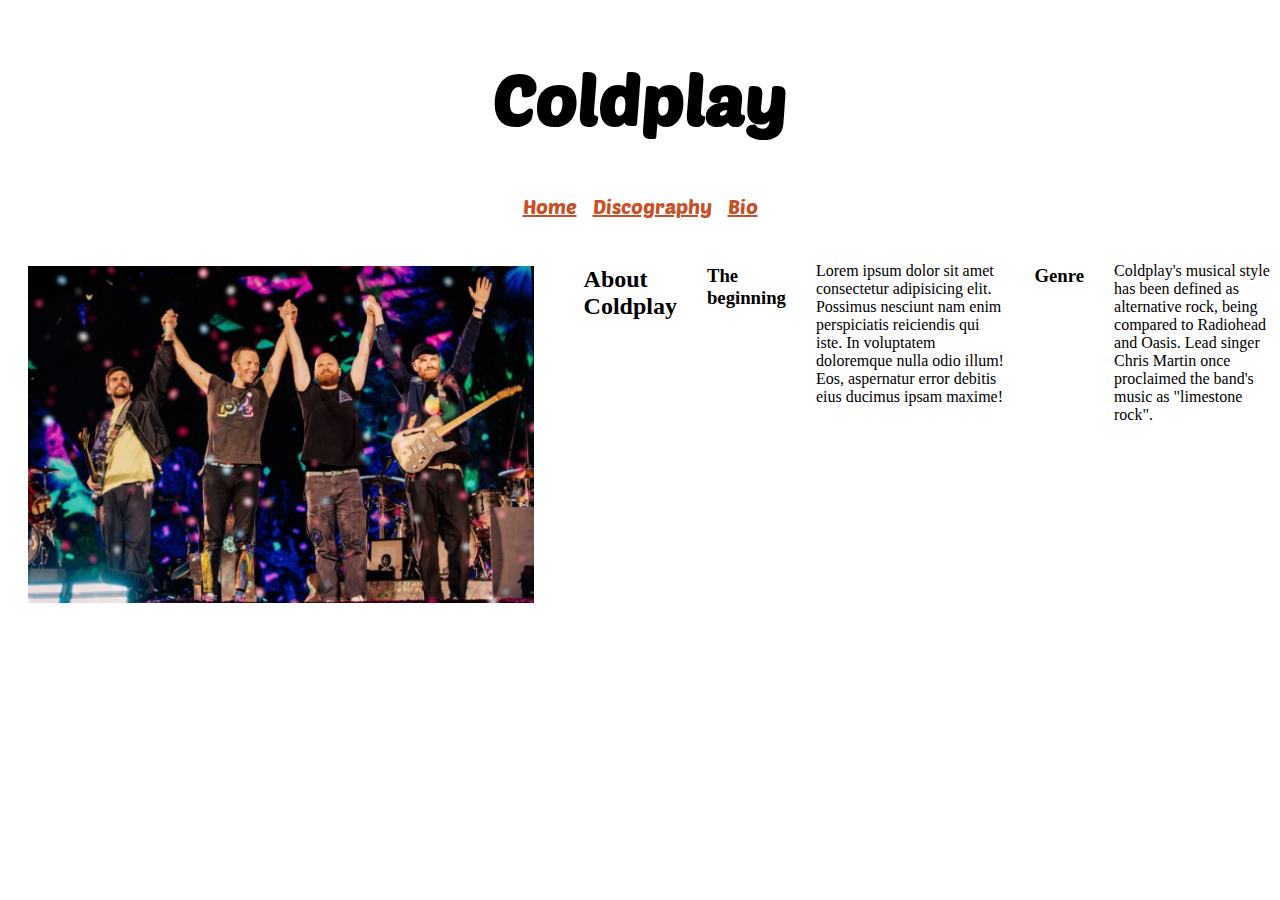
<file: index.html>
<!DOCTYPE html>
<html lang="en">
<head>
    <meta charset="UTF-8">
    <meta name="viewport" content="width=device-width, initial-scale=1.0">
    <title>Coldplay</title>
   <link rel="stylesheet" href="style.css">
   <link rel="preconnect" href="https://fonts.googleapis.com">
   <link rel="preconnect" href="https://fonts.gstatic.com" crossorigin>
   <link href="https://fonts.googleapis.com/css2?family=Poetsen+One&display=swap" rel="stylesheet">
</head>
<body>
 <header>
    <h1>Coldplay</h1>
    
</header>   

 <nav>
      <a class="active" href="index.html">Home</a>
      <a href="discography.html">Discography</a>
      <a href="band-members.html">Bio</a>
 </nav>

<main>
   <img id="coldplay_pic1" src="Coldplay.jpeg" alt="picture of coldplay's band members">
 
</div>
   <h2>About Coldplay</h2>
   <h3>The beginning</h3>
   <p>Lorem ipsum dolor sit amet consectetur adipisicing elit. Possimus nesciunt nam enim perspiciatis reiciendis qui iste. In voluptatem doloremque nulla odio illum! Eos, aspernatur error debitis eius ducimus ipsam maxime!</p>
   <h3>Genre</h3>
   <p>Coldplay's musical style has been defined as alternative rock, being compared to Radiohead and Oasis. Lead singer Chris Martin once proclaimed the band's music as "limestone rock".</p>
</div>
</main>

</body>
</html>
</file>
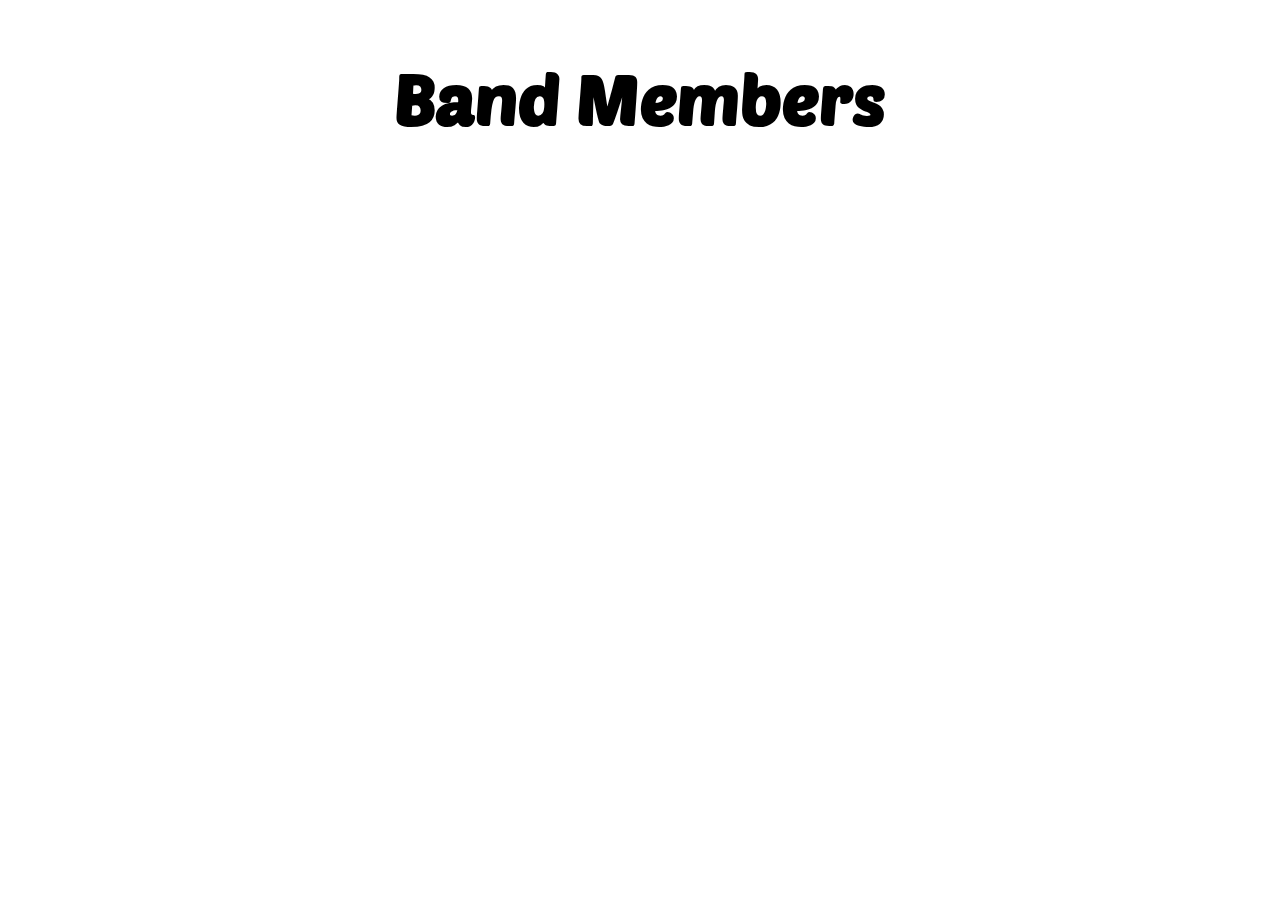
<file: band-members.html>
<!DOCTYPE html>
<html lang="en">
<head>
    <meta charset="UTF-8">
    <meta name="viewport" content="width=device-width, initial-scale=1.0">
    <title>Band Members</title>
    <link rel="stylesheet" href="style.css">
   <link rel="preconnect" href="https://fonts.googleapis.com">
   <link rel="preconnect" href="https://fonts.gstatic.com" crossorigin>
   <link href="https://fonts.googleapis.com/css2?family=Poetsen+One&display=swap" rel="stylesheet">
</head>
<body>
<header>
    <h1>Band Members</h1>
</header>
    
</body>
</html>
</file>
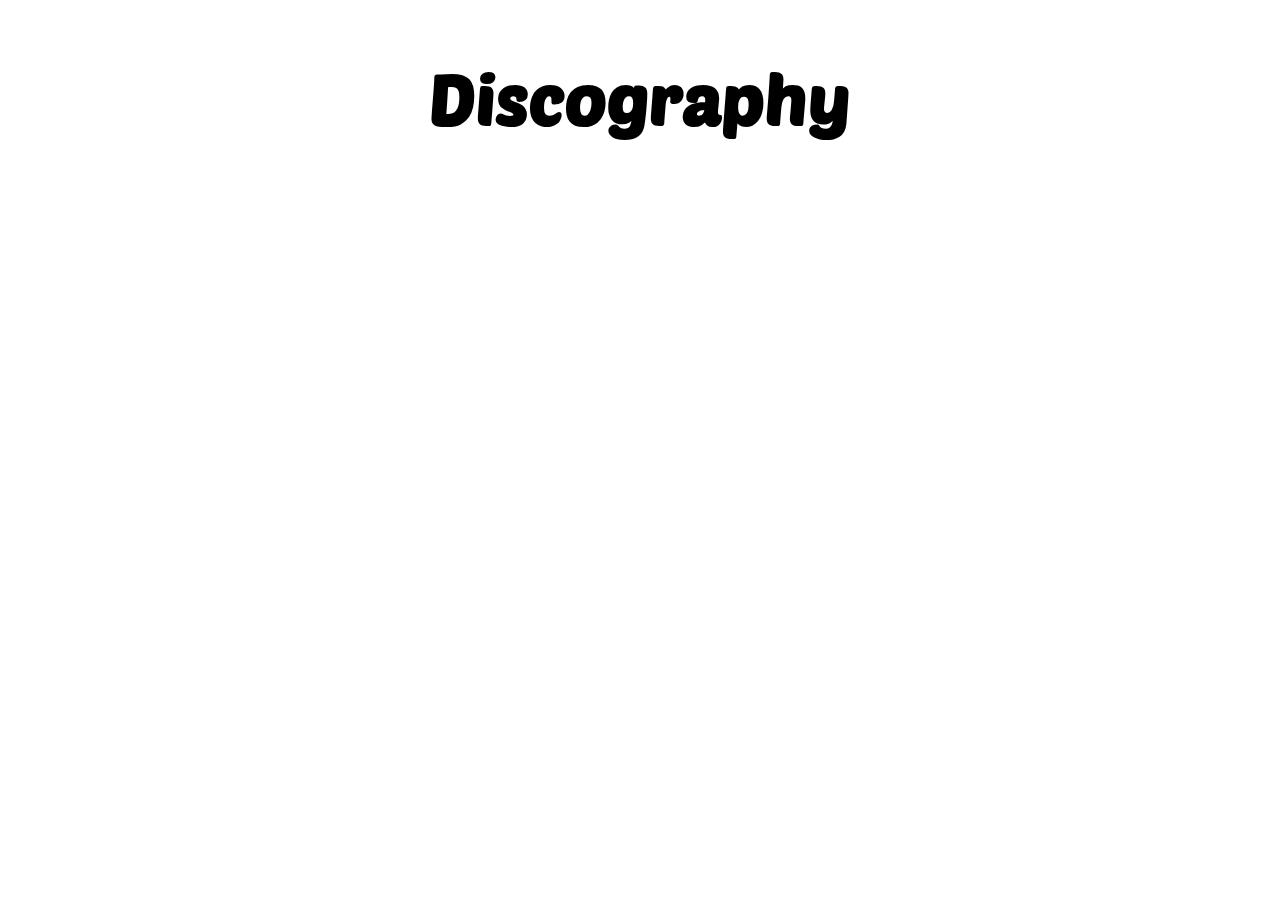
<file: discography.html>
<!DOCTYPE html>
<html lang="en">
<head>
    <meta charset="UTF-8">
    <meta name="viewport" content="width=device-width, initial-scale=1.0">
    <title>Document</title>
    <link rel="stylesheet" href="style.css">
   <link rel="preconnect" href="https://fonts.googleapis.com">
   <link rel="preconnect" href="https://fonts.gstatic.com" crossorigin>
   <link href="https://fonts.googleapis.com/css2?family=Poetsen+One&display=swap" rel="stylesheet">
</head>
<body>
<header>
    <h1>Discography</h1>
</header>
    
</body>
</html>
</file>
<file: style.css>
header {
    display: flex;
    justify-content: center;
}

nav {
    display: flex;
    justify-content: center;
    padding-bottom: 20px;
    font-family: "Poetsen One", sans-serif;
}

a {
    margin: 8px;
    font-size: 20px;
    color:#c7522a ;
}
a:visited {
    color: #74a892;
}

a:hover {
    color:#74a892;
    font-size: 23px;
}

h1 {
    font-family: "Poetsen One", sans-serif;
    font-size: 70px;
    animation-name: colorful-title;
    animation-duration: 10s;
}

@keyframes colorful-title {
    0% {
        color: #c7522a
    }

    25% {
        color: #e5c185
    }
    
    50% {
        color: #74a892
    }

    75% {
        color: #008585;   
    }

    100% {
        color: #c7522a;
    }
}


main {
    display: flex;
}

#coldplay_pic1 {
    width: 40%;
    padding: 20px;
}

/* for desktop */
@media screen and (min-width: 600px) {
    main {
        flex-direction: row;
        gap: 30px;
    }
}
</file>
